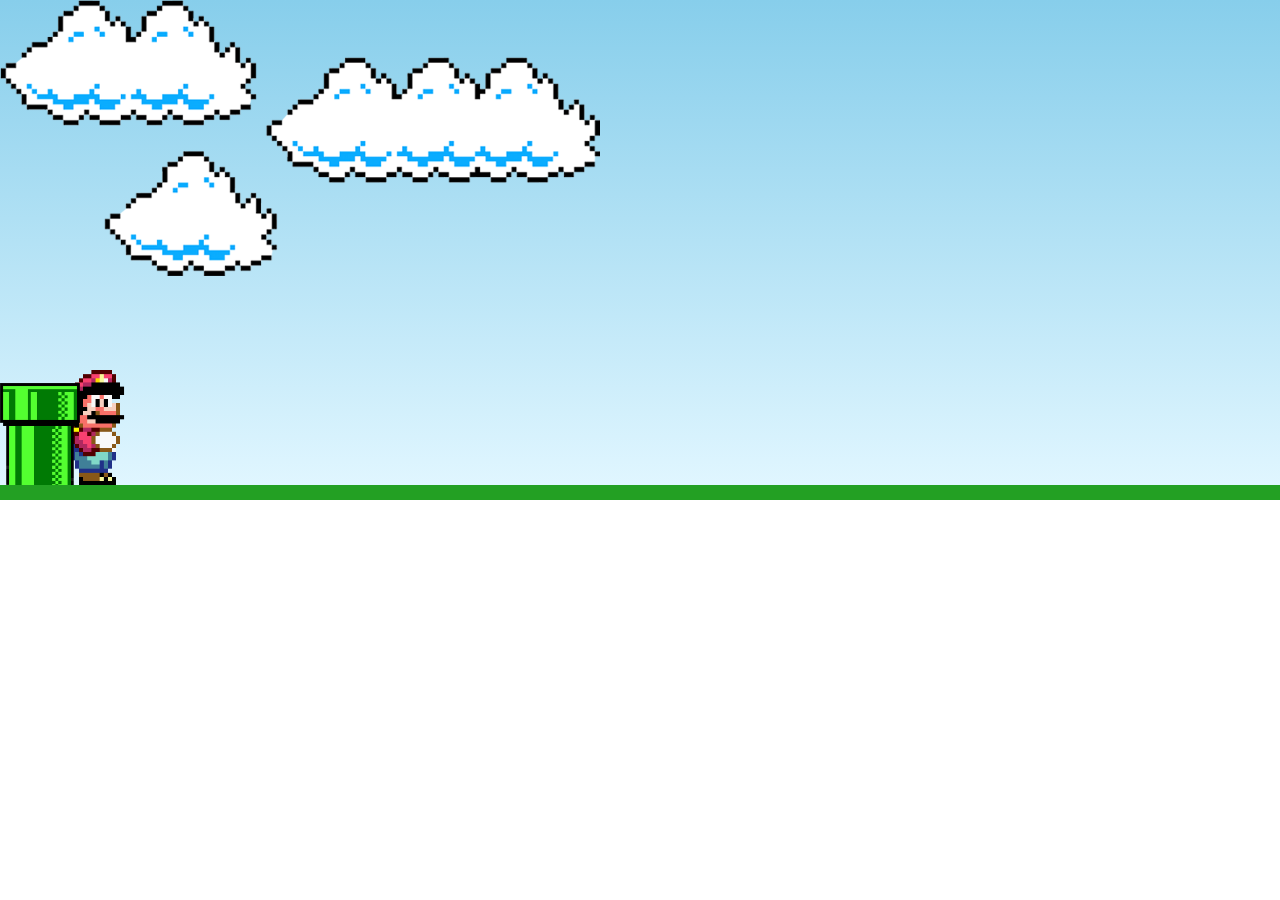
<file: CLICKGAMES-main/CLICKGAMES-main/CLICKJOGOS/MarioRun/INDEX.html>
<!DOCTYPE html>
<html lang="pt-br">
<head>
    <meta charset="UTF-8">
    <meta name="viewport" content="width=device-width, initial-scale=1.0">
    <title>marioRun</title>
 <link rel="stylesheet" href="style.css">
</head>
<body>
    <div class="game-board">
      <img src="clouds.png" class="clouds">
        <img src="mario (1).gif" class="mario">
        <img src="pipe.png" class="pipe">
    </div>
    
</body>
<script src="script.js"></script>
</html>
</file>
<file: CLICKGAMES-main/CLICKGAMES-main/CLICKJOGOS/MarioRun/style.css>
*{
    margin: 0;
    padding: 0;
    box-sizing: border-box;
}
.game-board{
    background: linear-gradient(#87CEEB,#E0F6FF);
    width: 100%;
    height: 500px;
    border-bottom: 15px solid  rgb(35, 160, 35);
    margin: 0 auto;
    position: relative;
    overflow: hidden; //* tudo que sair do gameboard nao vai aparecer*/
   
}

.pipe{
    position: absolute; /* deixa a imagem fixa*/
    bottom: 0;
    width: 80px;
   animation: pipe-animation 1.5s infinite linear; /* define a duração da animação*/

}

.clouds{
    position: absolute;
    width: 600px;
    animation: nuvens 15s infinite linear;
}

.mario{
    width: 150px;
    position: absolute;
    bottom: 0px;

  
}

.jump {
    animation: jump 500ms ease-out;
}

@keyframes pipe-animation{              /* define uma animação pro pipe*/

    from{                           /*define onde a animação vai começar*/                       
        right: -80px;
    }

    to{                             /*define onde a animação vai terminar*/

        right: 100%;
    }
}

@keyframes jump {     /* animaçã pro  pulo do mario */

    0% {  /*Começo da animação*/

        bottom: 0;
    }

    40%{
        bottom: 180px;
    }

    50% {
        bottom: 180px;  /*meio da animação*/
    }

    60%{
        bottom: 180px;
    }

    100% {
        bottom: 0; /*fim da animação*/
    }

}

@keyframes nuvens {
    from{
        right: -600px
    }
    to{
        right: 100%;
    }
}
</file>
